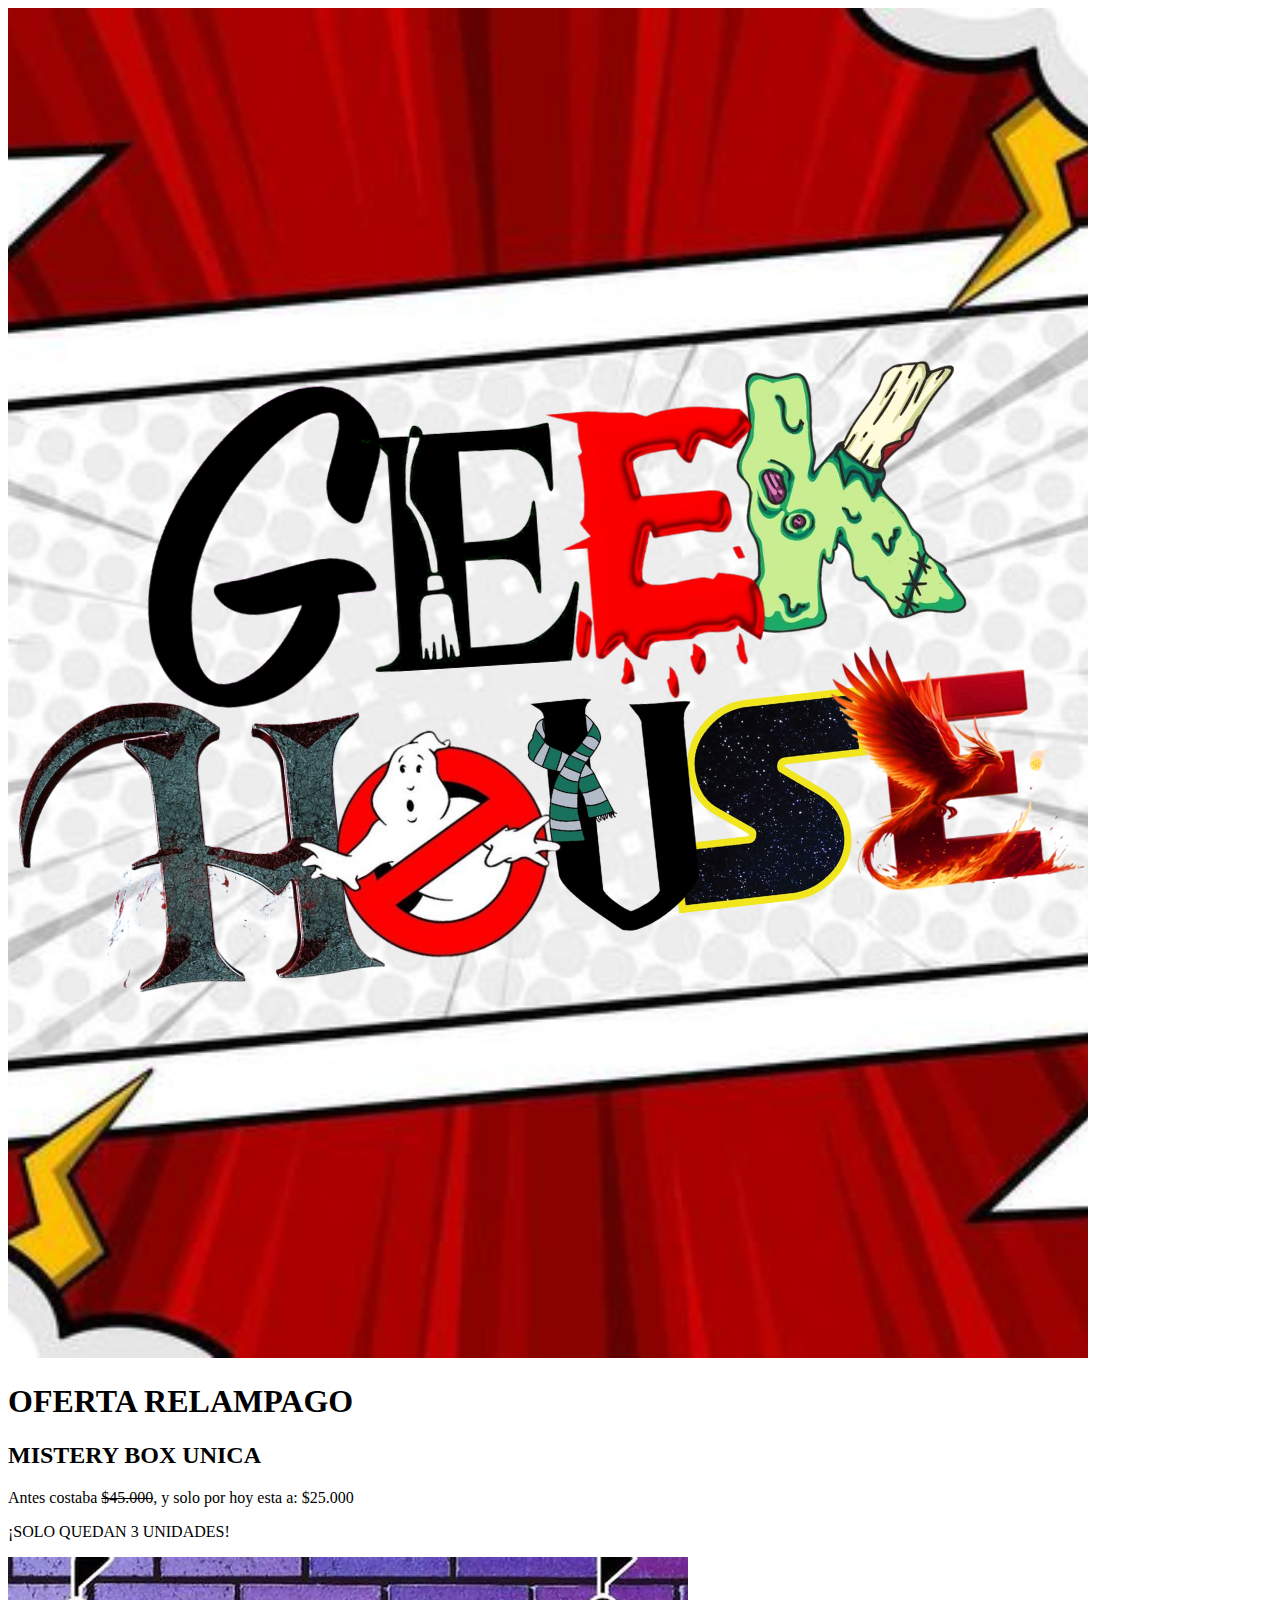
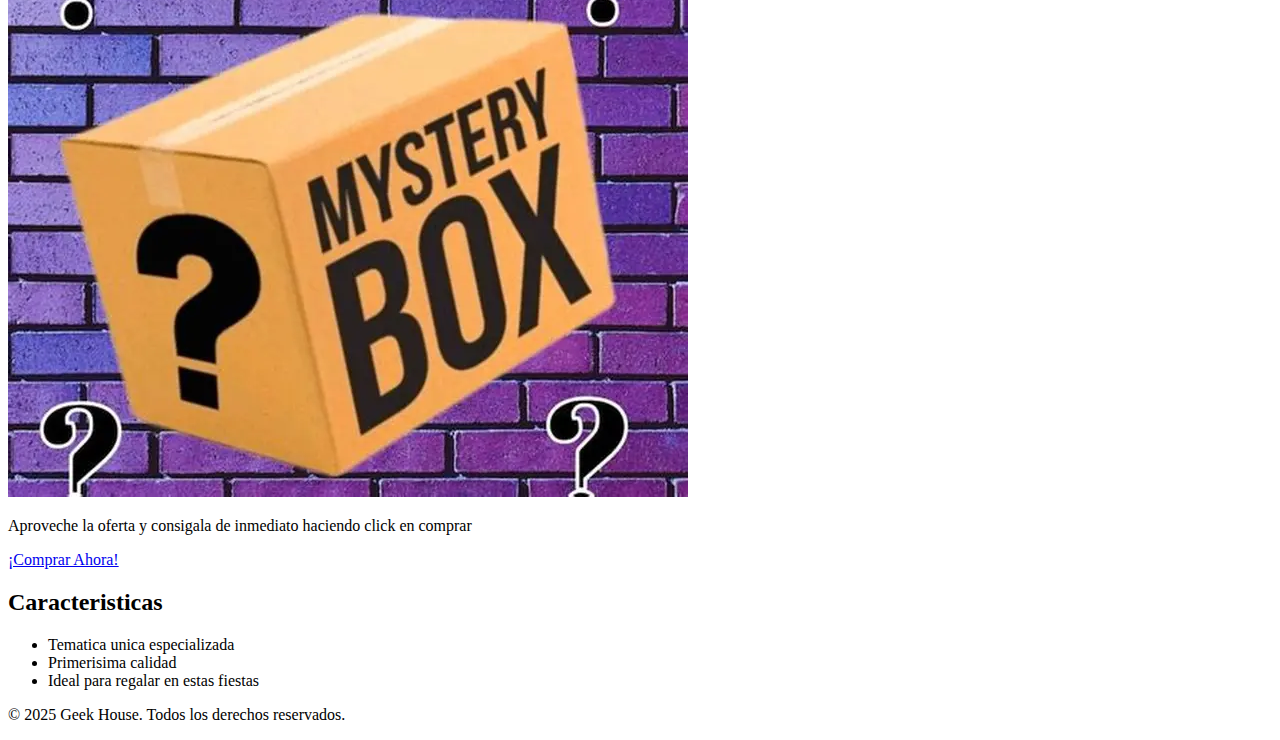
<file: pages/oferta.html>
<!DOCTYPE html>
<html lang="es">
<head>
    <meta charset="UTF-8">
    <meta name="viewport" content="width=device-width, initial-scale=1.0">
    <meta name="description" content="Contacta con Geek House.">
    <link rel="icon" href="../img/ojos-naruto.jpg">
    <link rel="stylesheet" href="../css/style.css">
    <title>CIBER MONDAY</title>
</head>
<body class = "body-oferta">

    <header>
        <img src="../img/logo.png" alt="logo Geek House" class="logo">
    </header>

    <main>
        <section class="oferta-relampago">
            <h1>OFERTA RELAMPAGO</h1>
            <h2>MISTERY BOX UNICA</h2>
            <p>Antes costaba <del>$45.000</del>, y solo por hoy esta a: <span>$25.000</span></p>
            <p><span>¡SOLO QUEDAN 3 UNIDADES!</span></p>
            <img src="../img/mistery-box.webp" alt="Caja misteriosa">
            <p>Aproveche la oferta y consigala de inmediato haciendo click en comprar</p>
            <a href="carrito.html" class="boton-comprar">¡Comprar Ahora!</a>

            <section class="beneficios">
                <h2>Caracteristicas</h2>
                <ul>
                    <li>Tematica unica especializada</li>
                    <li>Primerisima calidad</li>
                    <li>Ideal para regalar en estas fiestas</li>
                </ul>
            </section>
        </section>
    </main>
    <footer class = "oferta-footer">
        <p>© 2025 Geek House. Todos los derechos reservados.</p>
    </footer>
    <script src="../js/main.js"></script>
</body>
</html>
</file>
<file: css/style.css>
/* ===============================================
   STYLES.CSS - Archivo Maestro
   ===============================================
   
   Este es mi archivo principal de estilos.
   Importo todos los módulos en orden lógico:
   
   1. Base (variables y reset)
   2. Header y navegación
   3. Hero y banner
   4. Botones
   5. Productos y tarjetas
   6. Carruseles
   7. Filtros y búsqueda
   8. Carrito de compras
   9. Formularios
   10. Modales
   11. Notificaciones
   12. Páginas especiales
   13. Footer
   14. Animaciones
   15. Responsive
   
   =============================================== */

/* Base: Variables CSS y reset global */
/* Cargado individualmente en el HTML para mejor rendimiento */



/* VENTAJAS DE LA MODULARIZACIÓN:
   ------------------------------------------------
   ✅ Más fácil de mantener
   ✅ Puedo trabajar en una sección sin tocar otras
   ✅ Mejor organización del código
   ✅ Más rápido encontrar estilos específicos
   ✅ Trabajo en equipo más eficiente
   
   =============================================== */
</file>
